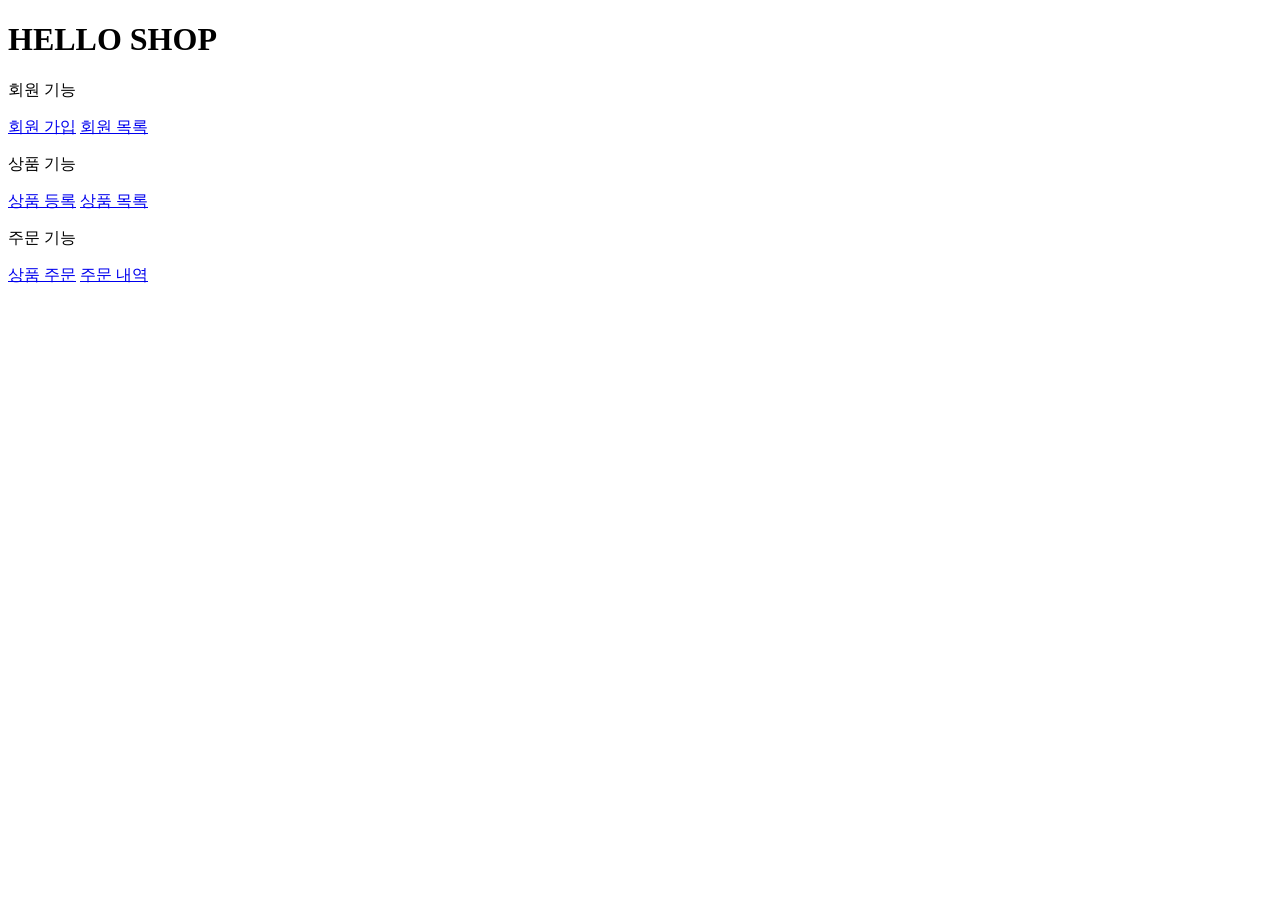
<file: src/main/resources/templates/home.html>
<!DOCTYPE HTML>

<html xmlns:th="http://www.thymeleaf.org">
<!--jsp include처럼 실제 랜더링될때 fragments/header로 바꿔치기함-->
<head th:replace="fragments/header :: header">
    <title>Hello</title>
    <meta http-equiv="Content-Type" content="text/html; charset=UTF-8" />
</head>

<body>
    <div class="container">

        <div th:replace="fragments/bodyHeader :: bodyHeader" />

        <div class="jumbotron">
            <h1>HELLO SHOP</h1>

            <p class="lead">회원 기능</p>

            <p>
                <a class="btn btn-lg btn-secondary" href="/members/new">회원 가입</a>
                <a class="btn btn-lg btn-secondary" href="/members">회원 목록</a>
            </p>

            <p class="lead">상품 기능</p>

            <p>
                <a class="btn btn-lg btn-dark" href="/items/new">상품 등록</a>
                <a class="btn btn-lg btn-dark" href="/items">상품 목록</a>
            </p>

            <p class="lead">주문 기능</p>

            <p>
                <a class="btn btn-lg btn-info" href="/order">상품 주문</a>
                <a class="btn btn-lg btn-info" href="/orders">주문 내역</a>
            </p>

        </div>

        <div th:replace="fragments/footer :: footer" />

    </div> <!-- /container -->
</body>

</html>
</file>
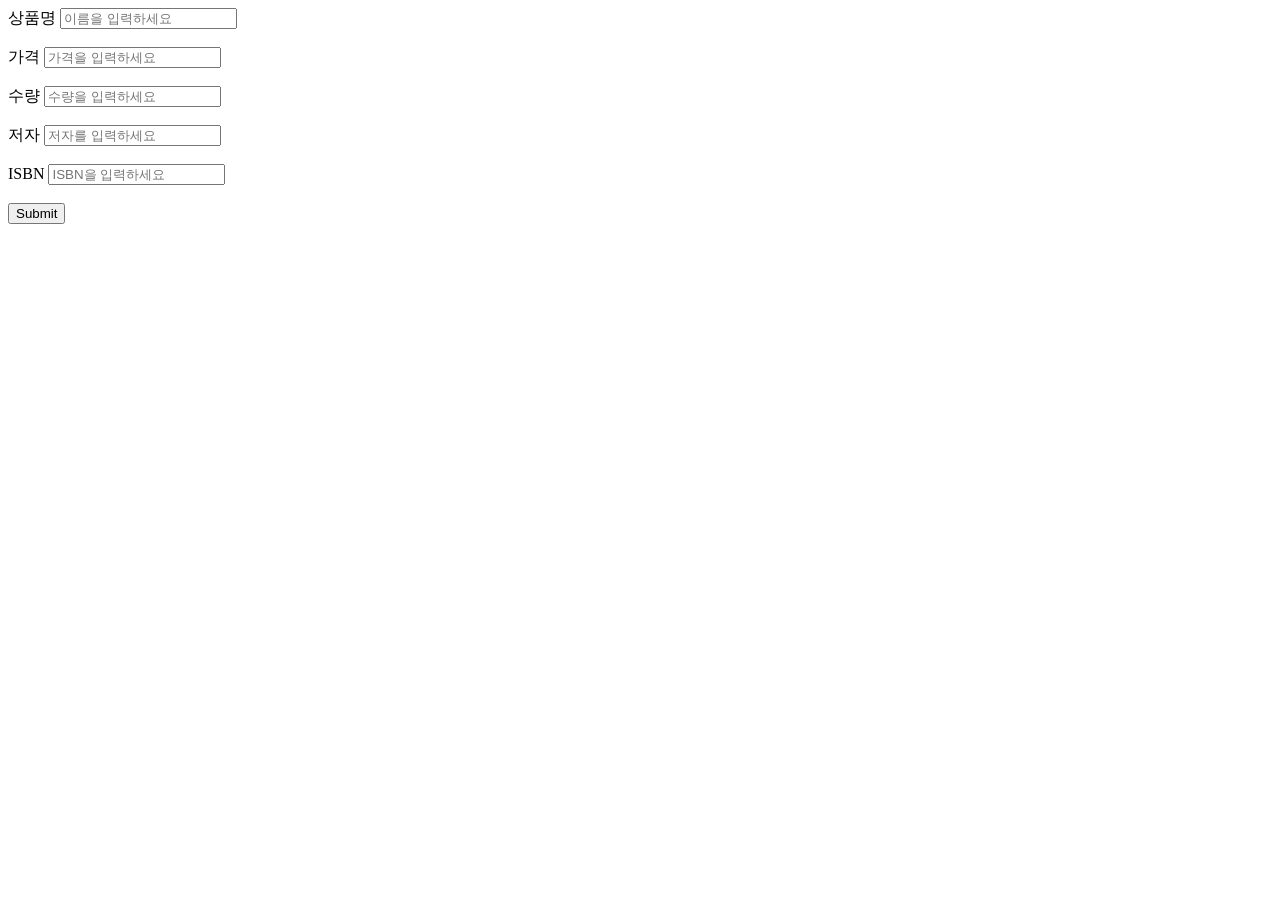
<file: src/main/resources/templates/items/createItemForm.html>
<!DOCTYPE HTML>
<html xmlns:th="http://www.thymeleaf.org">

<head th:replace="fragments/header :: header" />

    <body>

        <div class="container">

        <div th:replace="fragments/bodyHeader :: bodyHeader"/>

        <form th:action="@{/items/new}" th:object="${form}" method="post">

            <div class="form-group">
                <label th:for="name">상품명</label>
                <input type="text" th:field="*{name}" class="form-control"
                       placeholder="이름을 입력하세요">
            </div>
            <br/>

            <div class="form-group">
                <label th:for="price">가격</label>
                <input type="number" th:field="*{price}" class="form-control"
                       placeholder="가격을 입력하세요">
            </div>
            <br/>

            <div class="form-group">
                <label th:for="stockQuantity">수량</label>
                <input type="number" th:field="*{stockQuantity}" class="formcontrol" placeholder="수량을 입력하세요">
            </div>
            <br/>

            <div class="form-group">
                <label th:for="author">저자</label>
                <input type="text" th:field="*{author}" class="form-control"
                       placeholder="저자를 입력하세요">
            </div>
            <br/>

            <div class="form-group">
                <label th:for="isbn">ISBN</label>
                <input type="text" th:field="*{isbn}" class="form-control"
                       placeholder="ISBN을 입력하세요">
            </div>
            <br/>

            <button type="submit" class="btn btn-primary">Submit</button>

        </form>

        <br/>
        <div th:replace="fragments/footer :: footer" />
    </div> <!-- /container -->

    </body>

</html>
</file>
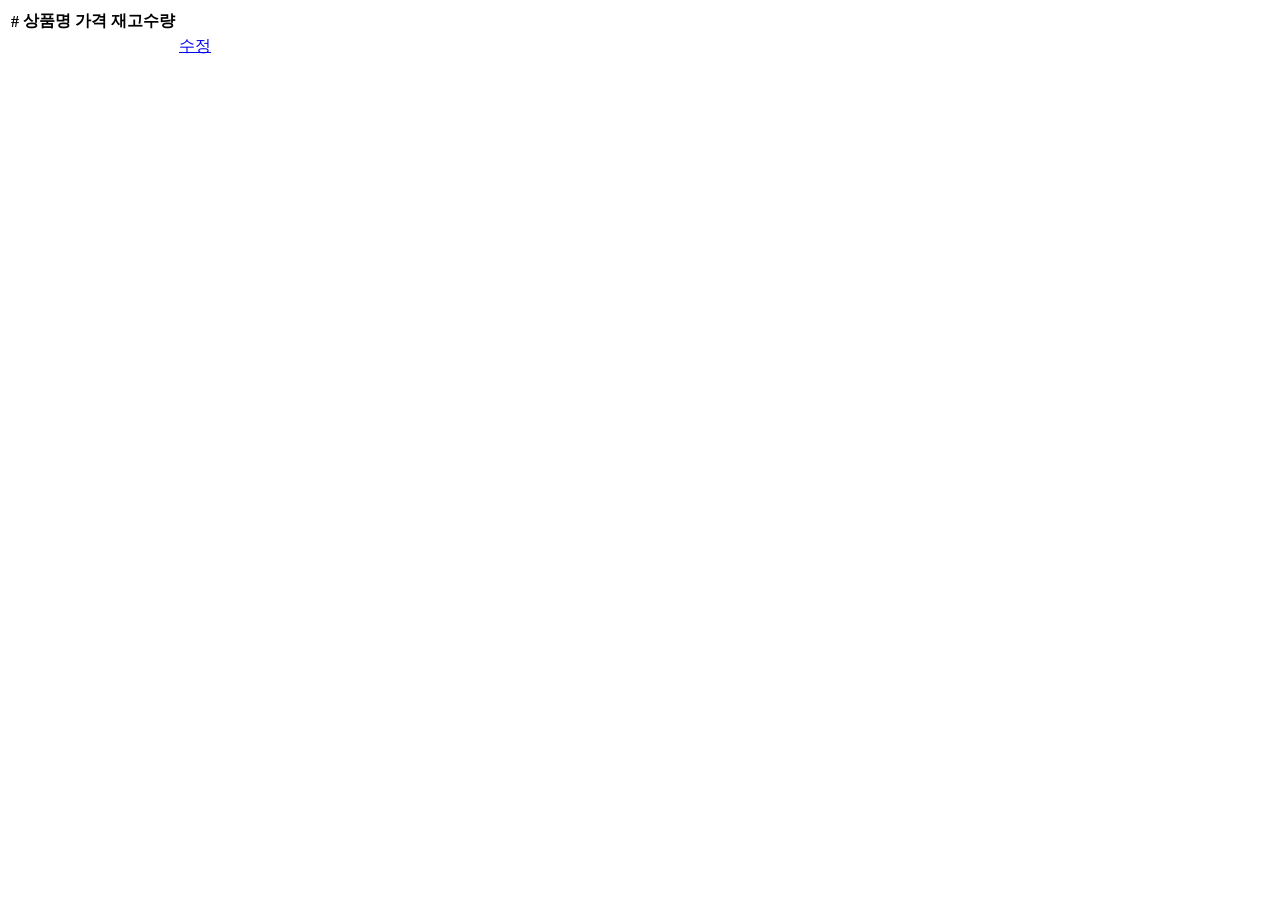
<file: src/main/resources/templates/items/itemList.html>
<!DOCTYPE HTML>

<html xmlns:th="http://www.thymeleaf.org">

<head th:replace="fragments/header :: header" />

    <body>

        <div class="container">

        <div th:replace="fragments/bodyHeader :: bodyHeader"/>

        <div>
            <table class="table table-striped">
                <thead>
                <tr>
                    <th>#</th>
                    <th>상품명</th>
                    <th>가격</th>
                    <th>재고수량</th>
                    <th></th>
                </tr>
                </thead>
                <tbody>
                <tr th:each="item : ${items}">
                    <td th:text="${item.id}"></td>
                    <td th:text="${item.name}"></td>
                    <td th:text="${item.price}"></td>
                    <td th:text="${item.stockQuantity}"></td>
                    <td>
<!--                        {id}에서 id값은 (id=${item.id})로 정해줌-->
<!--                        그 행에서의 item id값을 {id}에다 대입하는, 예를 들어 1이면-->
<!--                        item/1/edit 이 url 링크로 가는-->
                        <a href="#" th:href="@{/items/{id}/edit (id=${item.id})}"
                           class="btn btn-primary" role="button">수정</a>
                    </td>
                </tr>
                </tbody>
            </table>

        </div>

        <div th:replace="fragments/footer :: footer"/>

    </div> <!-- /container -->

    </body>

</html>
</file>
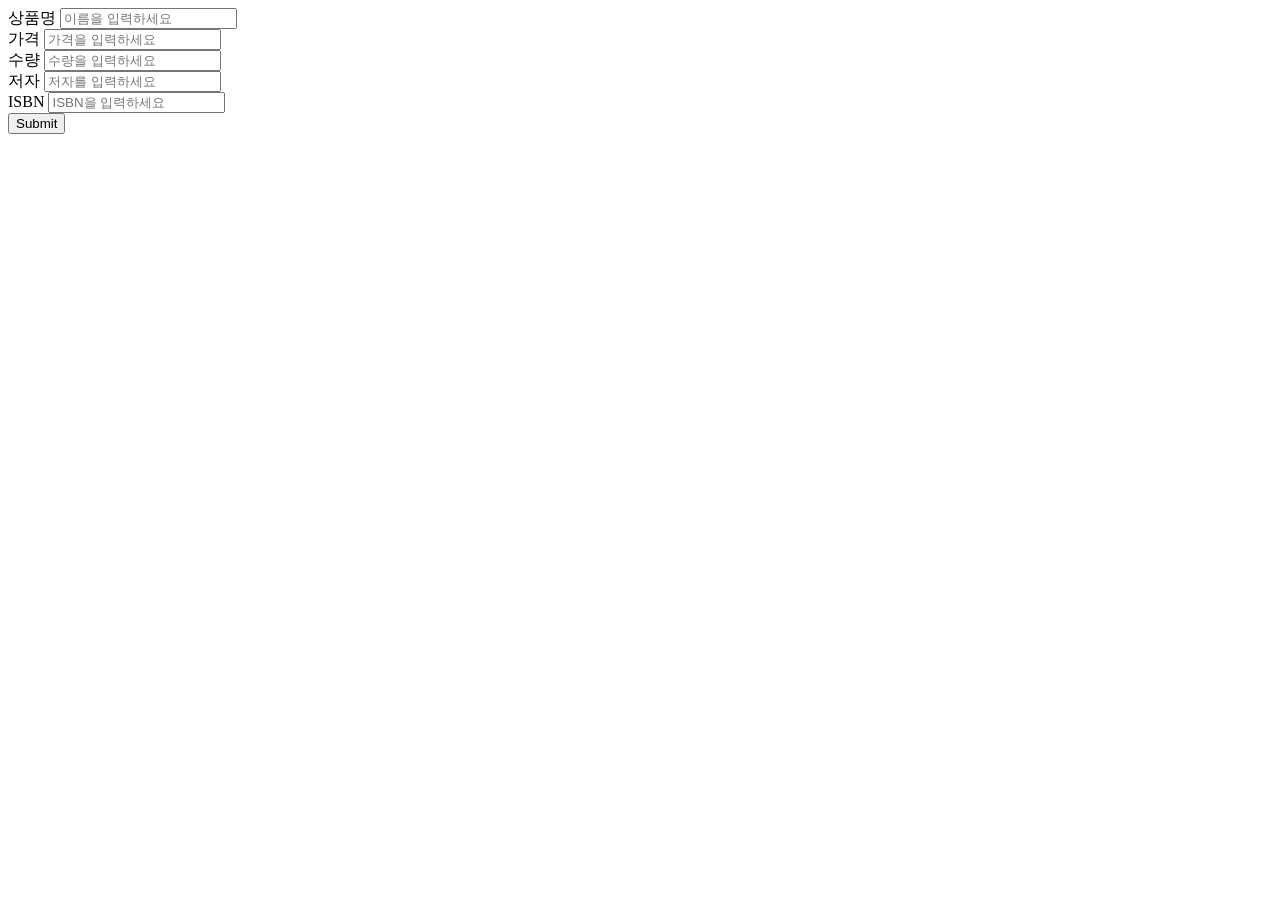
<file: src/main/resources/templates/items/updateItemForm.html>
<!DOCTYPE HTML>
<html xmlns:th="http://www.thymeleaf.org">

<head th:replace="fragments/header :: header" />

  <body>

  <div class="container">
    <div th:replace="fragments/bodyHeader :: bodyHeader"/>

    <form th:object="${form}" method="post">

      <!-- id -->
      <input type="hidden" th:field="*{id}" />

      <div class="form-group">
        <label th:for="name">상품명</label>
        <input type="text" th:field="*{name}" class="form-control"
               placeholder="이름을 입력하세요" />
      </div>

      <div class="form-group">
        <label th:for="price">가격</label>
        <input type="number" th:field="*{price}" class="form-control"
               placeholder="가격을 입력하세요" />
      </div>

      <div class="form-group">
        <label th:for="stockQuantity">수량</label>
        <input type="number" th:field="*{stockQuantity}" class="form-control" placeholder="수량을 입력하세요" />
      </div>

      <div class="form-group">
        <label th:for="author">저자</label>
        <input type="text" th:field="*{author}" class="form-control"
               placeholder="저자를 입력하세요" />
      </div>

      <div class="form-group">
        <label th:for="isbn">ISBN</label>
        <input type="text" th:field="*{isbn}" class="form-control"
               placeholder="ISBN을 입력하세요" />
      </div>

      <button type="submit" class="btn btn-primary">Submit</button>

    </form>

    <div th:replace="fragments/footer :: footer" />

  </div> <!-- /container -->

  </body>

</html>
</file>
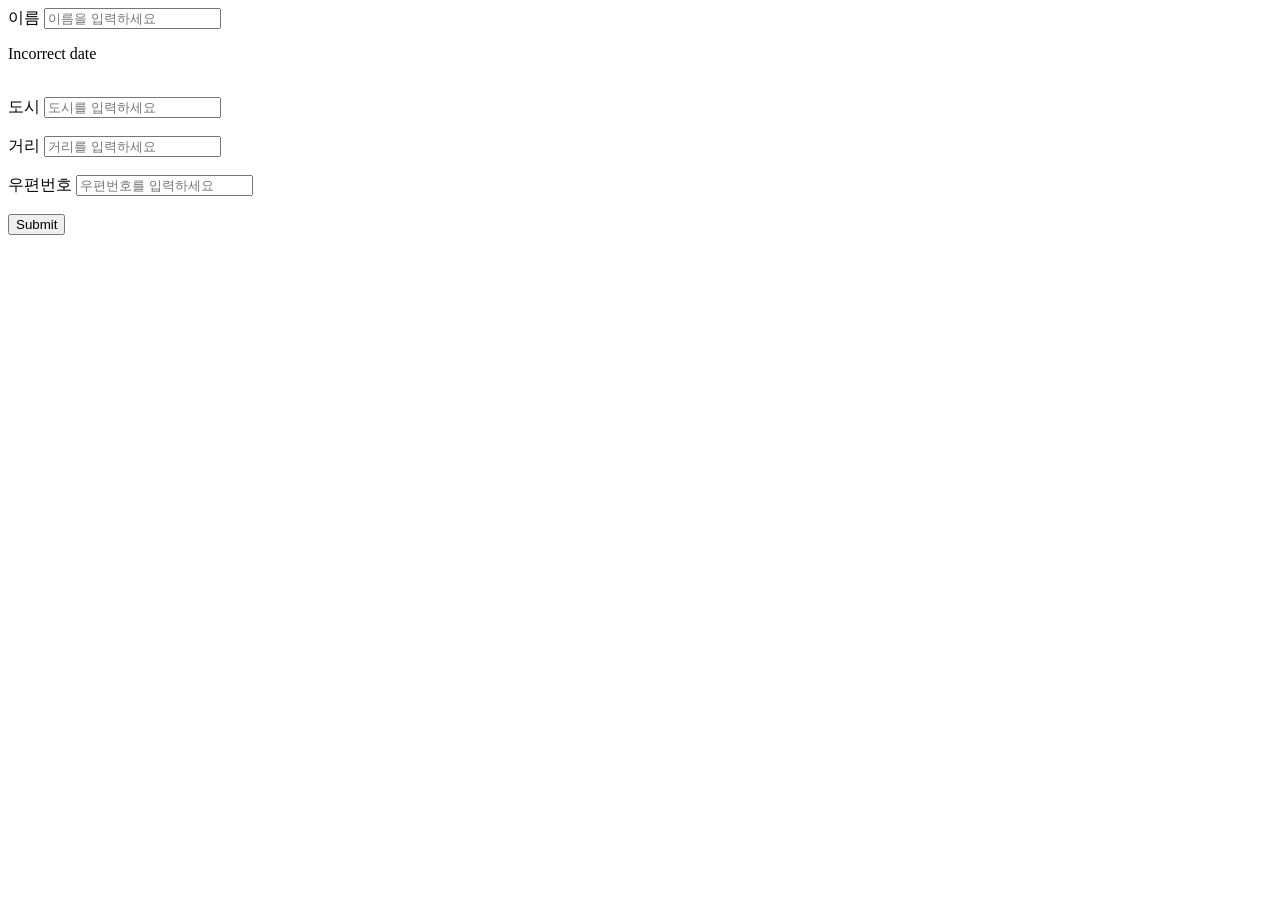
<file: src/main/resources/templates/members/createMemberForm.html>
<!DOCTYPE HTML>
<html xmlns:th="http://www.thymeleaf.org">

<head th:replace="fragments/header :: header" />
<style>
 .fieldError {
 border-color: #bd2130;
 }
</style>

<body>
<div class="container">

  <div th:replace="fragments/bodyHeader :: bodyHeader"/>

  <!--버튼을 누르면 /members/new으로 post방식으로 넘어감-->
  <!--th:object="${memberForm}"은 form안에서는 이 객체를 계속 쓰겟다 -->
  <form role="form" action="/members/new" th:object="${memberForm}" method="post">

    <div class="form-group">
      <label th:for="name">이름</label>
      <!--*{name}는 th:object를 참고해라,  겟터 셋터를 이용하는 프로퍼티 접근법, MemberForm클래스의 필드를 사용-->
      <!--th:class="${#fields.hasErrors('name')}? name이란거에 에러가 있으면 위에 정의해놓은 fieldError을 빨간 껍데기로 만들음-->
      <input type="text" th:field="*{name}" class="form-control" placeholder="이름을 입력하세요"
             th:class="${#fields.hasErrors('name')}? 'form-control fieldError' : 'form-control'">
      <!--name에 에러가 있으면 name필드에 대해 텍스트 입력칸 밑에 에러메시지 출력-->
      <p th:if="${#fields.hasErrors('name')}"
         th:errors="*{name}">Incorrect date</p>
    </div>
    <br>

    <div class="form-group">
      <label th:for="city">도시</label>
      <!--th:field="*{city}"는 id와 name을 city로 맞춰주는 -->
      <input type="text" th:field="*{city}" class="form-control" placeholder="도시를 입력하세요">
    </div>
    <br>

    <div class="form-group">
      <label th:for="street">거리</label>
      <input type="text" th:field="*{street}" class="form-control" placeholder="거리를 입력하세요">
    </div>
    <br>

    <div class="form-group">
      <label th:for="zipcode">우편번호</label>
      <input type="text" th:field="*{zipcode}" class="form-control"
             placeholder="우편번호를 입력하세요">
    </div>
    <br>

    <button type="submit" class="btn btn-primary">Submit</button>

  </form>
  <br/>

  <div th:replace="fragments/footer :: footer" />
</div> <!-- /container -->
</body>

</html>
</file>
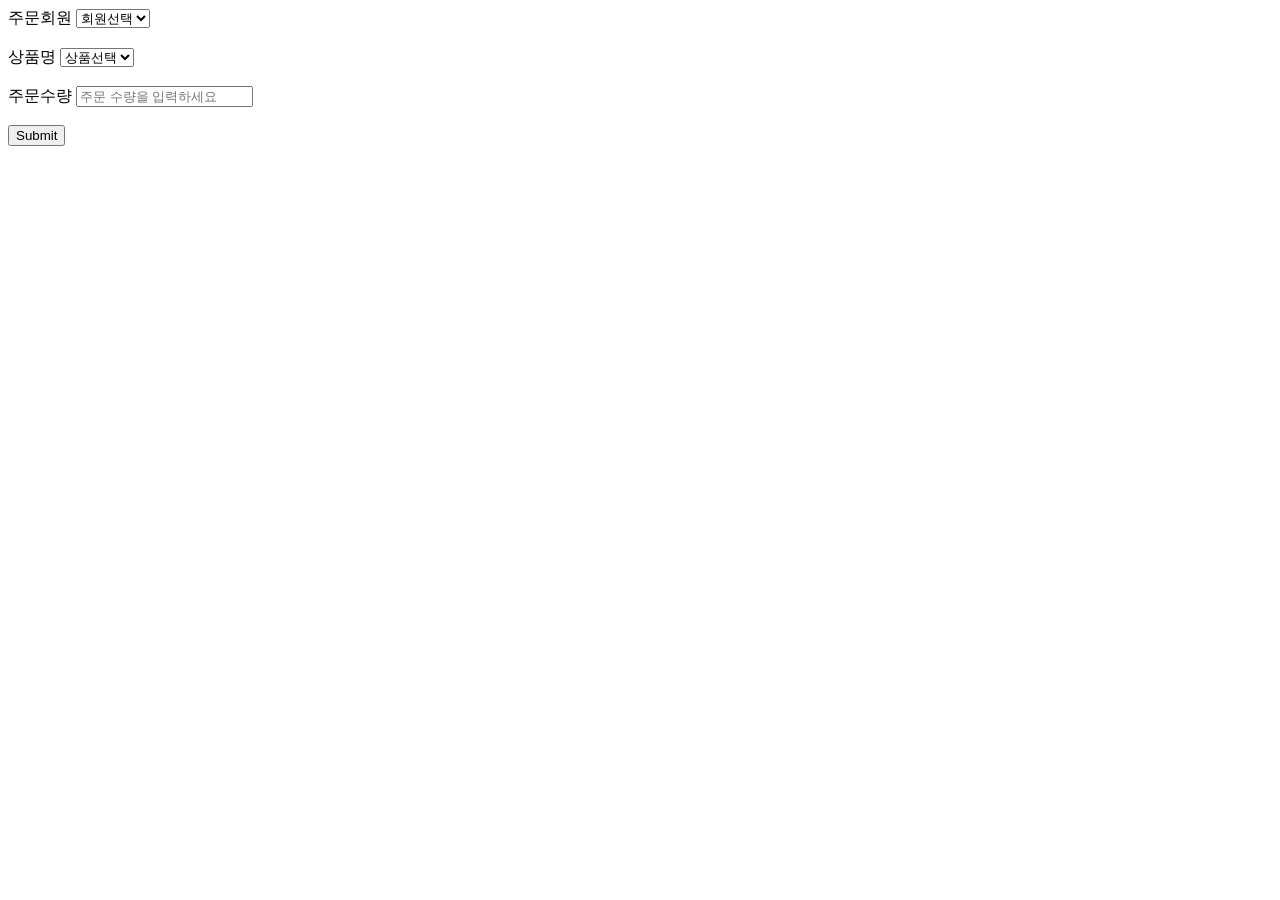
<file: src/main/resources/templates/order/orderForm.html>
<!DOCTYPE HTML>
<html xmlns:th="http://www.thymeleaf.org">

  <head th:replace="fragments/header :: header" />

  <body>
    <div class="container">

      <div th:replace="fragments/bodyHeader :: bodyHeader"/>

      <!--/order로 보냄 post방식으로-->
      <form role="form" action="/order" method="post">

        <div class="form-group">

          <label for="member">주문회원</label>

          <select name="memberId" id="member" class="form-control">

            <option value="">회원선택</option>

            <!--members객체에서 하나씩 받아 쭉 돌림, 해당 값은 회원id로, 보여주는 텍스트는 회원이름 -->
            <option th:each="member : ${members}"
                    th:value="${member.id}"
                    th:text="${member.name}" />
          </select>

        </div>

        <br/>

        <div class="form-group">

          <label for="item">상품명</label>

          <select name="itemId" id="item" class="form-control">
            <option value="">상품선택</option>
            <option th:each="item : ${items}"
                    th:value="${item.id}"
                    th:text="${item.name}" />
          </select>

        </div>

        <br/>

          <div class="form-group">
            <label for="count">주문수량</label>
            <input type="number" name="count" class="form-control" id="count"
                   placeholder="주문 수량을 입력하세요">
          </div>

        <br/>

        <button type="submit" class="btn btn-primary">Submit</button>

      </form>

      <br/>
      <div th:replace="fragments/footer :: footer" />

    </div> <!-- /container -->
  </body>

</html>
</file>
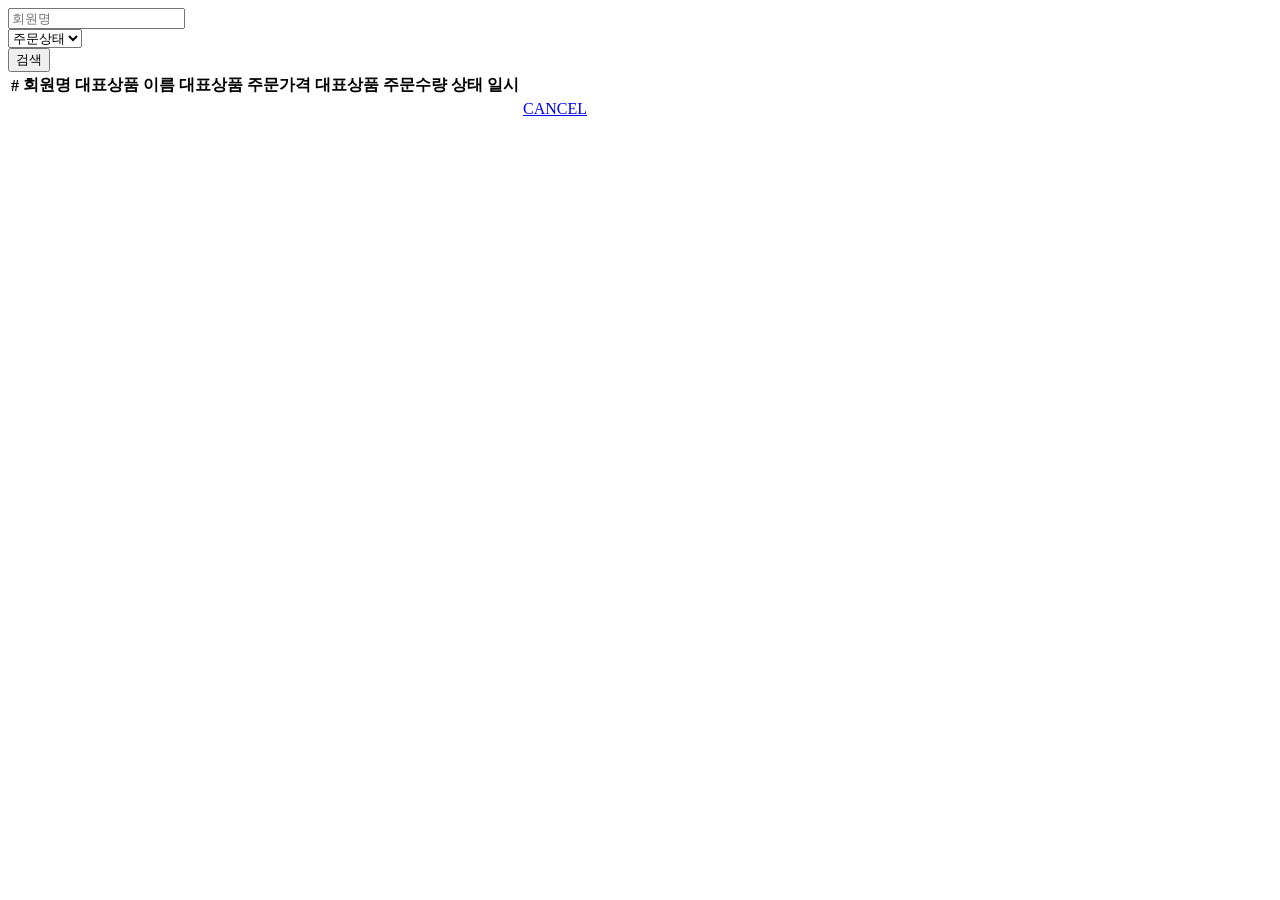
<file: src/main/resources/templates/order/orderList.html>
<!DOCTYPE HTML>
<html xmlns:th="http://www.thymeleaf.org">
<head th:replace="fragments/header :: header"/>
<body>
<div class="container">

    <div th:replace="fragments/bodyHeader :: bodyHeader"/>

    <div>
        <div>
            <!--orderController에서 넘어온 orderSearch객체-->
<!--            검색 버튼 누르면 이 페이지로 오기 위한 url 요청 다시 한다? 그떄 회원명과 주문상태 폼 데이터로 나가는-->
            <form th:object="${orderSearch}" class="form-inline">

                <!--OrderSearch에 바인딩됨, 값들을 다 날려 -->
                <div class="form-group mb-2">
                    <input type="text" th:field="*{memberName}" class="formcontrol" placeholder="회원명"/>
                </div>

                <div class="form-group mx-sm-1 mb-2">
                    <select th:field="*{orderStatus}" class="form-control">

                        <option value="">주문상태</option>

                        <!--루프를 돌려 상태를 다 뽑음 -->
                        <option th:each="status : ${T(jpabook.jpashop.domain.OrderStatus).values()}"
                                th:value="${status}"
                                th:text="${status}">option</option>
                    </select>
                </div>

                <button type="submit" class="btn btn-primary mb-2">검색</button>

            </form>

        </div>

        <table class="table table-striped">
            <thead>

                <tr>
                    <th>#</th>
                    <th>회원명</th>
                    <th>대표상품 이름</th>
                    <th>대표상품 주문가격</th>
                    <th>대표상품 주문수량</th>
                    <th>상태</th>
                    <th>일시</th>
                    <th></th>
                </tr>

            </thead>

                <tbody>

                    <tr th:each="item : ${orders}">
                        <td th:text="${item.id}"></td>
                        <td th:text="${item.member.name}"></td>
                        <td th:text="${item.orderItems[0].item.name}"></td>
                        <td th:text="${item.orderItems[0].orderPrice}"></td>
                        <td th:text="${item.orderItems[0].count}"></td>
                        <td th:text="${item.status}"></td>
                        <td th:text="${item.orderDate}"></td>
                        <td>
                            <!--상태가 order면 cancel버튼을 노출되게 기능을 만들음, 주문한 상태여야지 취소가 가능하니
                                버튼 누르면 javascript:cancel메서드 실행-->
                            <a th:if="${item.status.name() == 'ORDER'}" href="#"
                               th:href="'javascript:cancel('+${item.id}+')'"
                               class="btn btn-danger">CANCEL</a>
                        </td>
                    </tr>

                </tbody>

        </table>

    </div>

    <div th:replace="fragments/footer :: footer"/>

</div> <!-- /container -->
</body>

    <!--cancel버튼 누르면 이 메서드 실행, form을 만들어 post로 /orders/" + id + "/cancel을 호출-->
    <script>
         function cancel(id) {
             var form = document.createElement("form");
             form.setAttribute("method", "post");
             form.setAttribute("action", "/orders/" + id + "/cancel");
             document.body.appendChild(form);
             form.submit();
         }
    </script>
</html>
</file>
